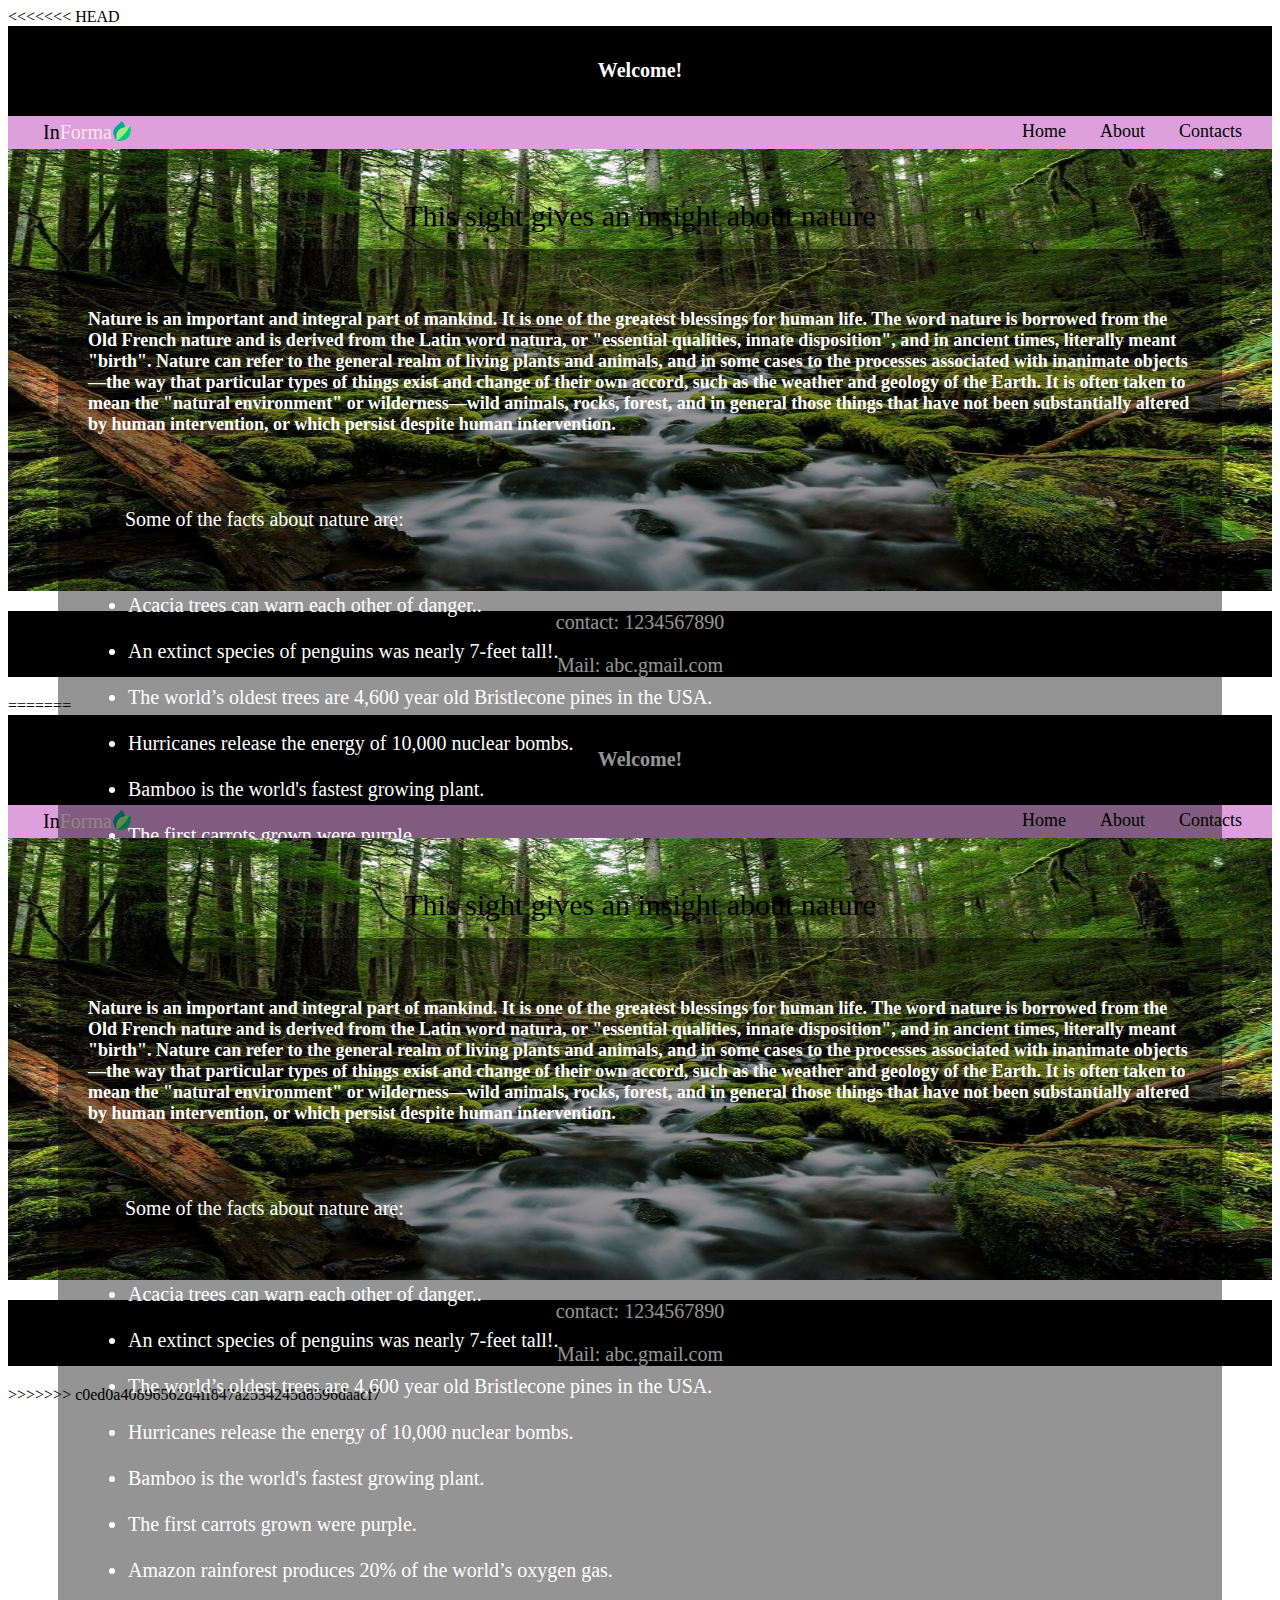
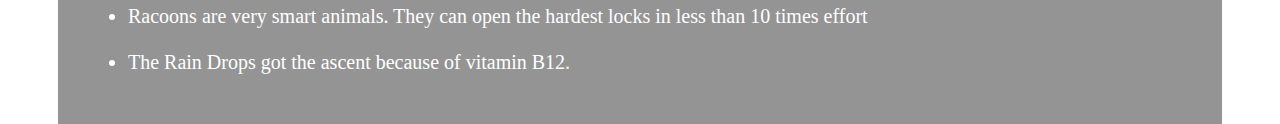
<file: Assignment-1/Part-A/index.html>
<<<<<<< HEAD
<!DOCTYPE html>

<head>
    <meta charset="UTF-8">
    <meta http-equiv="X-UA-Compatible" content="IE=edge">
    <meta name="viewport" content="width=device-width, initial-scale=1.0">
    <link rel="stylesheet" href="./style.css" type="text/css">
    <title>Document</title>
</head>
<body>
    <div class="header">
        <h1>Welcome!</h1>
    </div>
    <!--<div class="container">-->
        <div class="navbar">
            <a class="logo" href="index.html">In<span>Forma</span></a>
            <img src="leaf.png" alt="leaf">
            <div class="nav-right">
                    <a href="index.html">Home</a>
                    <a href="#">About</a>
                    <a href="#">Contacts</a>
            </div>
        </div>
            <div class="container">
                
                <img src="nature.jpg" alt="nature">
                <div class="p1">This sight gives an insight about nature</div>
                <div class="para">
              <h5 style="font-size: 18px;">Nature is an important and integral part of mankind. It is one of the greatest blessings for human life.
                The word nature is borrowed from the Old French nature and is derived from the Latin word natura, or "essential qualities, innate disposition", and in ancient times, literally meant "birth".
                Nature can refer to the general realm of living plants and animals, and in some cases to the processes associated with inanimate objects—the way that particular types of things exist and change of their own accord, such as the weather and geology of the Earth. It is often taken to mean the "natural environment" or wilderness—wild animals, rocks, forest, and in general those things that have not been substantially altered by human intervention, or which persist despite human intervention.
            </h5><br>
            <p style="padding-left: 37px;">Some of the facts about nature are:</p><br>
                <ul>
                    <li>Acacia trees can warn each other of danger..</li><br>
                    <li>An extinct species of penguins was nearly 7-feet tall!.</li><br>
                    <li>The world’s oldest trees are 4,600 year old Bristlecone pines in the USA.</li><br>
                    <li>Hurricanes release the energy of 10,000 nuclear bombs.</li><br>
                    <li>Bamboo is the world's fastest growing plant.</li><br>
                    <li>The first carrots grown were purple.</li><br>
                    <li>Amazon rainforest produces 20% of the world’s oxygen gas.</li><br>
                    <li>Racoons are very smart animals. They can open the hardest locks in less than 10 times effort</li><br>
                    <li>The Rain Drops got the ascent because of vitamin B12.</li>
                </ul>
             </div>
            </div>    
        
<footer>
            <p>contact: <a href="tel:1234567890">1234567890</a></p>
            <p>Mail: <a href="abc.gmail.com">abc.gmail.com</a></p>
        </footer>         
</body>
=======
<!DOCTYPE html>

<head>
    <meta charset="UTF-8">
    <meta http-equiv="X-UA-Compatible" content="IE=edge">
    <meta name="viewport" content="width=device-width, initial-scale=1.0">
    <link rel="stylesheet" href="./style.css" type="text/css">
    <title>Document</title>
</head>
<body>
    <div class="header">
        <h1>Welcome!</h1>
    </div>
    <!--<div class="container">-->
        <div class="navbar">
            <a class="logo" href="index.html">In<span>Forma</span></a>
            <img src="leaf.png" alt="leaf">
            <div class="nav-right">
                    <a href="index.html">Home</a>
                    <a href="#">About</a>
                    <a href="#">Contacts</a>
            </div>
        </div>
            <div class="container">
                
                <img src="nature.jpg" alt="nature">
                <div class="p1">This sight gives an insight about nature</div>
                <div class="para">
              <h5 style="font-size: 18px;">Nature is an important and integral part of mankind. It is one of the greatest blessings for human life.
                The word nature is borrowed from the Old French nature and is derived from the Latin word natura, or "essential qualities, innate disposition", and in ancient times, literally meant "birth".
                Nature can refer to the general realm of living plants and animals, and in some cases to the processes associated with inanimate objects—the way that particular types of things exist and change of their own accord, such as the weather and geology of the Earth. It is often taken to mean the "natural environment" or wilderness—wild animals, rocks, forest, and in general those things that have not been substantially altered by human intervention, or which persist despite human intervention.
            </h5><br>
            <p style="padding-left: 37px;">Some of the facts about nature are:</p><br>
                <ul>
                    <li>Acacia trees can warn each other of danger..</li><br>
                    <li>An extinct species of penguins was nearly 7-feet tall!.</li><br>
                    <li>The world’s oldest trees are 4,600 year old Bristlecone pines in the USA.</li><br>
                    <li>Hurricanes release the energy of 10,000 nuclear bombs.</li><br>
                    <li>Bamboo is the world's fastest growing plant.</li><br>
                    <li>The first carrots grown were purple.</li><br>
                    <li>Amazon rainforest produces 20% of the world’s oxygen gas.</li><br>
                    <li>Racoons are very smart animals. They can open the hardest locks in less than 10 times effort</li><br>
                    <li>The Rain Drops got the ascent because of vitamin B12.</li>
                </ul>
             </div>
            </div>    
        
<footer>
            <p>contact: <a href="tel:1234567890">1234567890</a></p>
            <p>Mail: <a href="abc.gmail.com">abc.gmail.com</a></p>
        </footer>         
</body>
>>>>>>> c0ed0a40896562d4ff847a2534245d8596daacf7
</html>
</file>
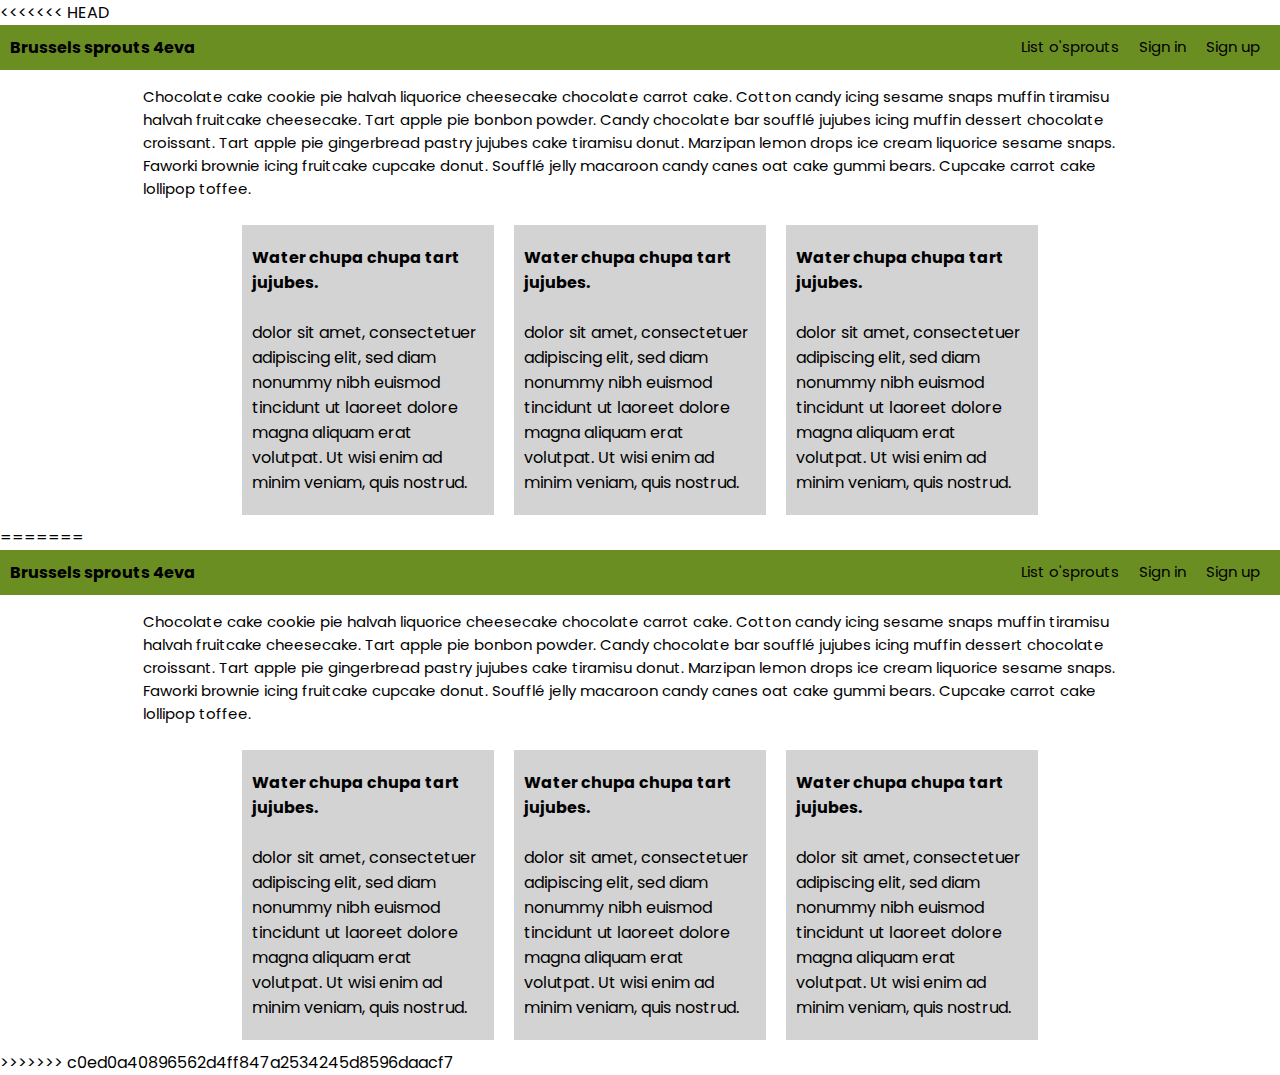
<file: Assignment-1/Part-B/index.html>
<<<<<<< HEAD
<!DOCTYPE html>
<html lang="en">
<head>
    <meta charset="UTF-8">
    <meta http-equiv="X-UA-Compatible" content="IE=edge">
    <meta name="viewport" content="width=device-width, initial-scale=1.0">
    <link rel="stylesheet" href="./style.css">
    <title>Document</title>
</head>
<body>
    <div class="navbar">
        <a href="#"><b>Brussels sprouts 4eva</b></a>
    <div class="right-nav">
        <a href="#">List o'sprouts </a>
        <a href="#">Sign in </a>
        <a href="#">Sign up </a>
    </div>
</div>
<div class="para">
    <p>Chocolate cake cookie pie halvah liquorice cheesecake chocolate carrot cake. Cotton candy icing sesame snaps muffin tiramisu halvah fruitcake cheesecake. Tart apple pie bonbon powder. Candy chocolate bar soufflé jujubes icing muffin dessert chocolate croissant. Tart apple pie gingerbread pastry jujubes cake tiramisu donut. Marzipan lemon drops ice cream liquorice sesame snaps. Faworki brownie icing fruitcake cupcake donut. Soufflé jelly macaroon candy canes oat cake gummi bears. Cupcake carrot cake lollipop toffee.</p>
</div>
<div class="grid">
    <p><b>Water chupa chupa tart jujubes.</b><br><br>dolor sit amet, consectetuer adipiscing elit, sed diam nonummy nibh euismod tincidunt ut laoreet dolore magna aliquam erat volutpat. Ut wisi enim ad minim veniam, quis nostrud.</p>
    <p><b>Water chupa chupa tart jujubes.</b><br><br>dolor sit amet, consectetuer adipiscing elit, sed diam nonummy nibh euismod tincidunt ut laoreet dolore magna aliquam erat volutpat. Ut wisi enim ad minim veniam, quis nostrud.</p>
    <p><b>Water chupa chupa tart jujubes.</b><br><br>dolor sit amet, consectetuer adipiscing elit, sed diam nonummy nibh euismod tincidunt ut laoreet dolore magna aliquam erat volutpat. Ut wisi enim ad minim veniam, quis nostrud.</p>
    

</div> 
</body>
=======
<!DOCTYPE html>
<html lang="en">
<head>
    <meta charset="UTF-8">
    <meta http-equiv="X-UA-Compatible" content="IE=edge">
    <meta name="viewport" content="width=device-width, initial-scale=1.0">
    <link rel="stylesheet" href="./style.css">
    <title>Document</title>
</head>
<body>
    <div class="navbar">
        <a href="#"><b>Brussels sprouts 4eva</b></a>
    <div class="right-nav">
        <a href="#">List o'sprouts </a>
        <a href="#">Sign in </a>
        <a href="#">Sign up </a>
    </div>
</div>
<div class="para">
    <p>Chocolate cake cookie pie halvah liquorice cheesecake chocolate carrot cake. Cotton candy icing sesame snaps muffin tiramisu halvah fruitcake cheesecake. Tart apple pie bonbon powder. Candy chocolate bar soufflé jujubes icing muffin dessert chocolate croissant. Tart apple pie gingerbread pastry jujubes cake tiramisu donut. Marzipan lemon drops ice cream liquorice sesame snaps. Faworki brownie icing fruitcake cupcake donut. Soufflé jelly macaroon candy canes oat cake gummi bears. Cupcake carrot cake lollipop toffee.</p>
</div>
<div class="grid">
    <p><b>Water chupa chupa tart jujubes.</b><br><br>dolor sit amet, consectetuer adipiscing elit, sed diam nonummy nibh euismod tincidunt ut laoreet dolore magna aliquam erat volutpat. Ut wisi enim ad minim veniam, quis nostrud.</p>
    <p><b>Water chupa chupa tart jujubes.</b><br><br>dolor sit amet, consectetuer adipiscing elit, sed diam nonummy nibh euismod tincidunt ut laoreet dolore magna aliquam erat volutpat. Ut wisi enim ad minim veniam, quis nostrud.</p>
    <p><b>Water chupa chupa tart jujubes.</b><br><br>dolor sit amet, consectetuer adipiscing elit, sed diam nonummy nibh euismod tincidunt ut laoreet dolore magna aliquam erat volutpat. Ut wisi enim ad minim veniam, quis nostrud.</p>
    

</div> 
</body>
>>>>>>> c0ed0a40896562d4ff847a2534245d8596daacf7
</html>
</file>
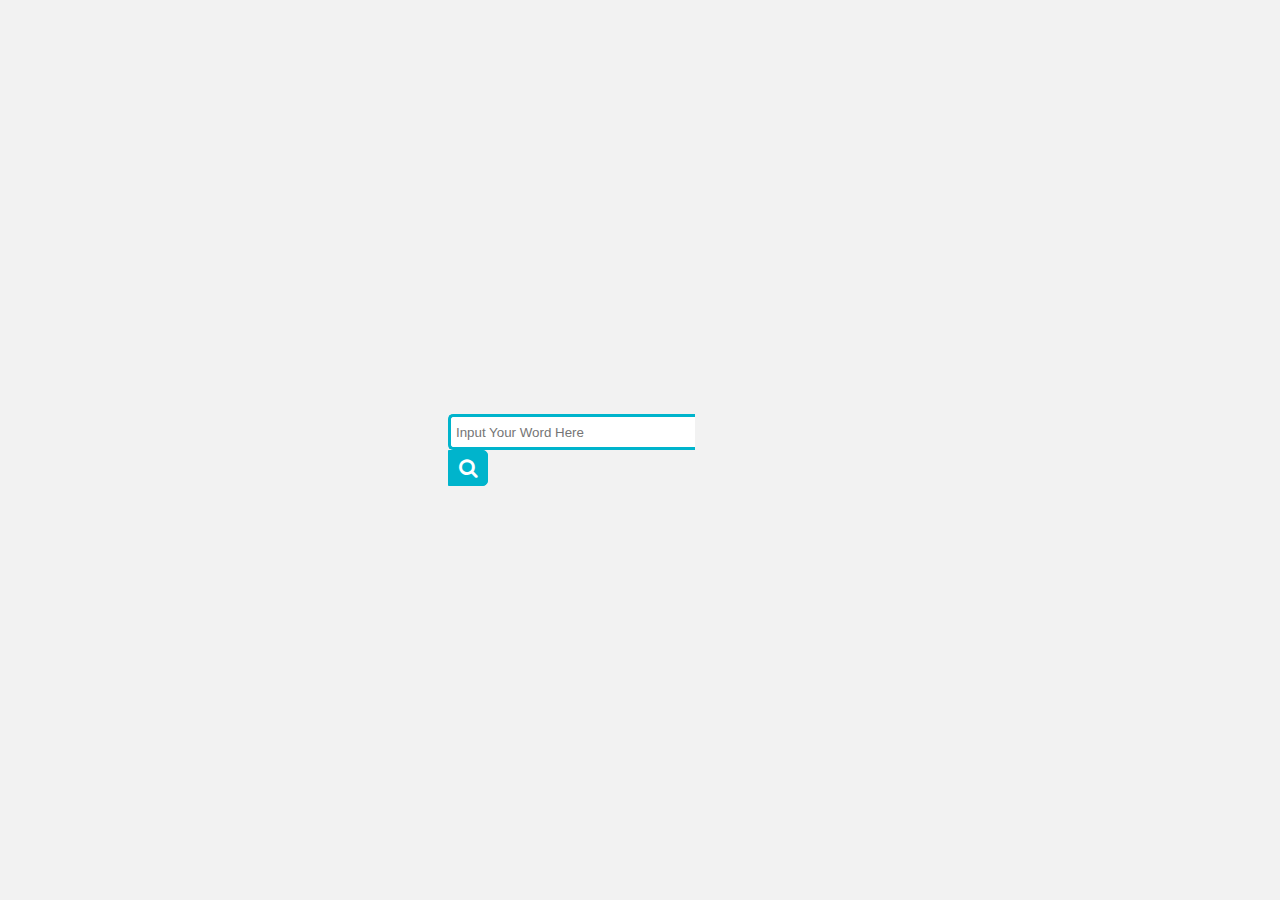
<file: Assignment-10/english_dictionary/english-dictionary-with-django-main/templates/index.html>
<!DOCTYPE html>
<html>
<head>
<link rel="stylesheet" href="https://cdnjs.cloudflare.com/ajax/libs/font-awesome/4.7.0/css/font-awesome.min.css">
<style>
@import url(https://fonts.googleapis.com/css?family=Open+Sans);

body{
  background: #f2f2f2;
  font-family: 'Open Sans', sans-serif;
}

.search {
  width: 100%;
  position: relative;
  display: flex;
}

.searchTerm {
  width: 100%;
  border: 3px solid #00B4CC;
  border-right: none;
  padding: 5px;
  height: 20px;
  border-radius: 5px 0 0 5px;
  outline: none;
  color: #9DBFAF;
}

.searchTerm:focus{
  color: #00B4CC;
}

.searchButton {
  width: 40px;
  height: 36px;
  border: 1px solid #00B4CC;
  background: #00B4CC;
  text-align: center;
  color: #fff;
  border-radius: 0 5px 5px 0;
  cursor: pointer;
  font-size: 20px;
}

/*Resize the wrap to see the search bar change!*/
.wrap{
  width: 30%;
  position: absolute;
  top: 50%;
  left: 50%;
  transform: translate(-50%, -50%);
}
</style>
</head>
<body>
<div class="wrap">
   <div class="search">
     <form action="word">
      <input type="text" name="search" class="searchTerm" placeholder="Input Your Word Here">
      <button type="submit" class="searchButton">
        <i class="fa fa-search"></i>
     </button>
    </form>
   </div>
</div>
</body>
</html>
</file>
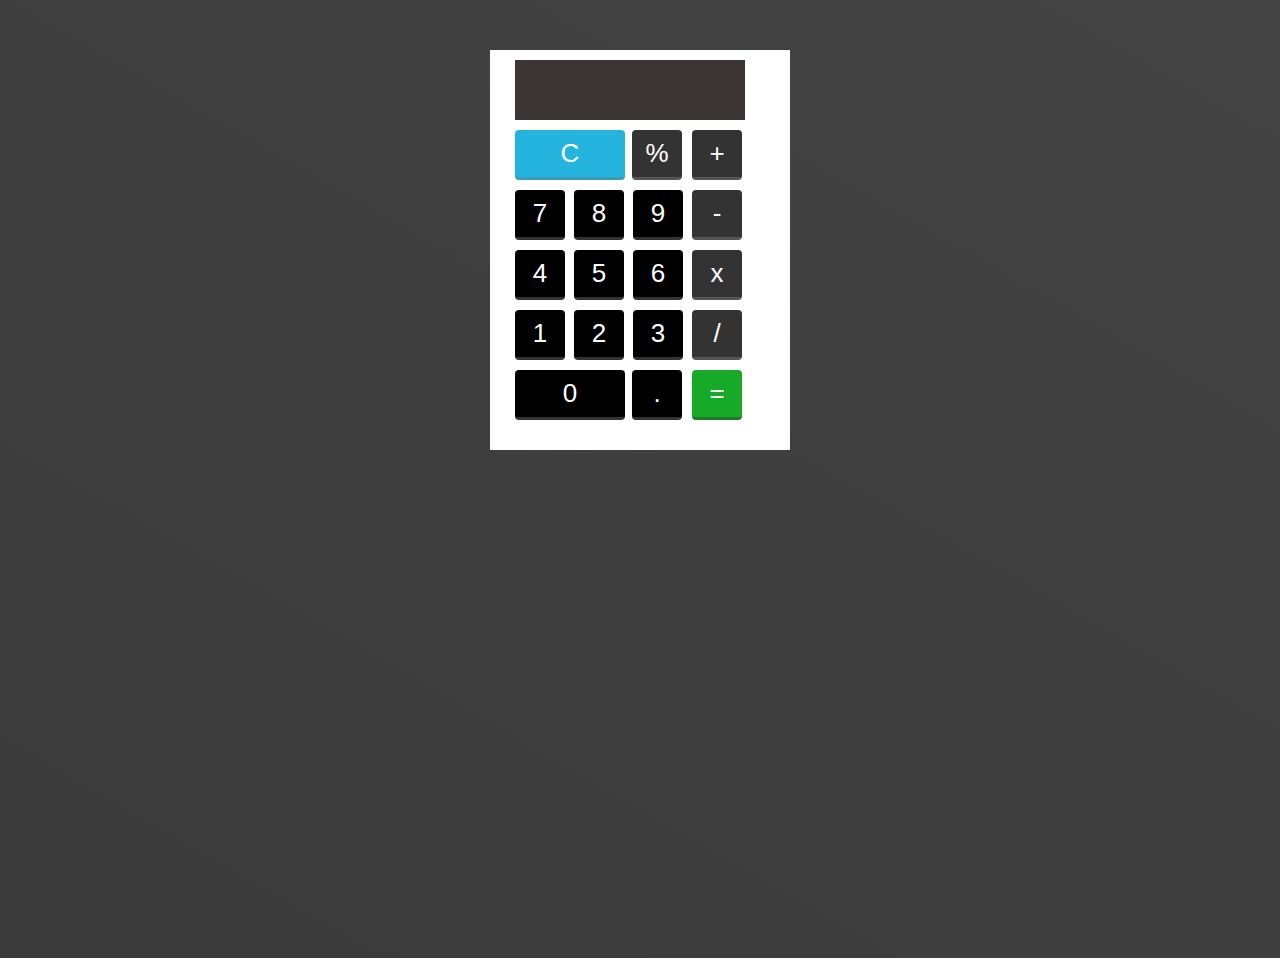
<file: Assignment-0/cal.html>
<!DOCTYPE html>
<html lang="en">
<head>
    <meta charset="UTF-8">
    <title>Document</title>
    <link rel="stylesheet" href="cal.css">
    <script src="cal.js"></script>
</head>
<body>
    <div id="background">
             
        <div id="result"></div>
             
         <div id="main">
             <div id="first-rows">
              <button class="del-bg" id="delete">C</button>
                 <button value="%" class="btn-style operator opera-bg fall-back">%</button>
                 <button value="+" class="btn-style opera-bg value align operator">+</button>
                 </div>
                 
               <div class="rows">
             <button value="7" class="btn-style num-bg num first-child">7</button>
                 <button value="8" class="btn-style num-bg num">8</button>
                 <button value="9" class="btn-style num-bg num">9</button>
                 <button value="-" class="btn-style opera-bg operator">-</button>
                 </div>
                 
                 <div class="rows">
                 <button value="4" class="btn-style num-bg num first-child">4</button>
                 <button value="5" class="btn-style num-bg num">5</button>
                 <button value="6" class="btn-style num-bg num">6</button>
                 <button value="*" class="btn-style opera-bg operator">x</button>
                 </div>
                 
                 <div class="rows">
                 <button value="1" class="btn-style num-bg num first-child">1</button>
                 <button value="2" class="btn-style num-bg num">2</button>
                 <button value="3" class="btn-style num-bg num">3</button>
                 <button value="/" class="btn-style opera-bg operator">/</button>
                 </div>
                 
                 <div class="rows">
                 <button value="0" class="num-bg zero" id="delete">0</button>
                 <button value="." class="btn-style num-bg period fall-back">.</button>
                 <button value="=" id="eqn-bg" class="eqn align">=</button>
                 </div>
                
             </div>
         
         </div>
 
</body>
</html>
</file>
<file: Assignment-1/Part-A/style.css>
<<<<<<< HEAD
@import url('https://fonts.googleapis.com/css2?family=Poppins:wght@100;200;300;400;500;700&display=swap');
*{
    font-family: 'Poppins', sans-serif;
    margin: 0px;
    
    
}

:root{
    --primary:#ffe4e1;
}
.header{
    padding: 20px;
    text-align: center;
    background-color: black;
}

.header h1{
    font-size: 20px;
    color: white;
}

.navbar{
    overflow: hidden;
    background-color: plum;
    padding: 5px;
    
    
}

.navbar img{
    height: 20px;
    width: 20px;
}
.navbar .logo{
    float:left;
    color:black;
    margin-left: 30px;
    font-size: 20px;
    text-decoration: none;

}



.navbar span{
    color:var(--primary);
}

.nav-right{
    float: right;
    margin-right: 10px;
    
}

.nav-right a{
    
    text-decoration: none;
    color: black;
    font-size: 18px;
    padding: 15px; 
    
}

.nav-right a:hover{
    color: var(--primary);

}


.container{
    position: relative;
    
    
}

.container img{
width: 100%;
height: 50%;

}

.p1{
    position: absolute;
    top: 50px;
    right: 50px;
    left:50px;
    color: black;
    font-size: 30px;
    text-align: center;
    font-family:fantasy;

}

.para {
    position: absolute;
    top: 100px;
    right: 50px;
    left:50px;
    background-color: rgba(0, 0, 0, 0.418);
    color: white;
   font-size: 20px;
   padding:30px 30px 30px 30px ;
}

footer{
    text-align: center;
    background-color:black;
    padding: 0px;
    
}
footer p{
    color: white;
    font-size: 20px;

}

footer a{
    
    color:white;
    text-decoration: none;
}







=======
@import url('https://fonts.googleapis.com/css2?family=Poppins:wght@100;200;300;400;500;700&display=swap');
*{
    font-family: 'Poppins', sans-serif;
    margin: 0px;
    
    
}

:root{
    --primary:#ffe4e1;
}
.header{
    padding: 20px;
    text-align: center;
    background-color: black;
}

.header h1{
    font-size: 20px;
    color: white;
}

.navbar{
    overflow: hidden;
    background-color: plum;
    padding: 5px;
    
    
}

.navbar img{
    height: 20px;
    width: 20px;
}
.navbar .logo{
    float:left;
    color:black;
    margin-left: 30px;
    font-size: 20px;
    text-decoration: none;

}



.navbar span{
    color:var(--primary);
}

.nav-right{
    float: right;
    margin-right: 10px;
    
}

.nav-right a{
    
    text-decoration: none;
    color: black;
    font-size: 18px;
    padding: 15px; 
    
}

.nav-right a:hover{
    color: var(--primary);

}


.container{
    position: relative;
    
    
}

.container img{
width: 100%;
height: 50%;

}

.p1{
    position: absolute;
    top: 50px;
    right: 50px;
    left:50px;
    color: black;
    font-size: 30px;
    text-align: center;
    font-family:fantasy;

}

.para {
    position: absolute;
    top: 100px;
    right: 50px;
    left:50px;
    background-color: rgba(0, 0, 0, 0.418);
    color: white;
   font-size: 20px;
   padding:30px 30px 30px 30px ;
}

footer{
    text-align: center;
    background-color:black;
    padding: 0px;
    
}
footer p{
    color: white;
    font-size: 20px;

}

footer a{
    
    color:white;
    text-decoration: none;
}







>>>>>>> c0ed0a40896562d4ff847a2534245d8596daacf7
</file>
<file: Assignment-1/Part-B/style.css>
@import url('https://fonts.googleapis.com/css2?family=Poppins:wght@100;200;300;400;500;700&display=swap');

*{
    font-family: 'Poppins', sans-serif;
    margin: 0px;
}

.navbar{
    overflow: hidden;
    background-color:olivedrab;
    width: 100%;
    
}
.navbar a{
    float: left;
    text-decoration: none;
    color: black;
    padding: 10px;
}
.right-nav{
    float:right;
    margin-right: 10px;
}

.right-nav a{
    text-decoration: none;
    color: black;
    padding: 10px;
    font-size: 15px;
}

.para p{
    font-size: 15px;
    padding: 15px;
    margin-left:10%;
    margin-right: 10%;
}
.grid{
    display: grid;
    gap:20px;
    padding:10px;
    grid-template-columns: 20% 20% 20% ;
    background-color: white;
    justify-content: center;
}

.grid p{
   
   background-color: #D3D3D3;
   padding: 20px 10px;
   
}
</file>
<file: Assignment-0/cal.css>
body {
    height: 100vh;
    background: linear-gradient(
        210deg,
        #444444,
        #3a3a3a
    );
  }
  
  #background {
      width:300px;
      height:400px;
      background:rgb(255, 255, 255);
      margin:50px auto;
     
      transition: all 2s ease;
  }
  
  button {
      border:0;
      color:#fff;
  }
  
  #result {
      display:block;
      font-family: sans-serif;
      width:230px;
      height:40px;
      margin:10px auto;
      text-align: right;
      border:0;
      background:#3b3535;
      color:#fff;
      padding-top:20px;
      font-size:20px;
      margin-left: 25px;
      outline: none;
      overflow: hidden;
      letter-spacing: 4px;
      position: relative;
      top:10px;
  }
  
  #result:hover {
      
      cursor: text;
      
  }
  
  #first-rows {
      margin-bottom: 20px;
      position: relative;
      top:10px;
  }
  
  .rows {
      width:300px;
      margin-top:10px;
  }
  
  #delete {
      width:110px;
      height:50px;
      margin-left:25px;
      border-radius:4px;
  }
  
  
  .fall-back {
      margin-left:3px !important;
  }
  
  
  .align {
      margin-left: 6px !important;
  }
  
  
  .btn-style {
      width:50px;
      height:50px;
      margin-left:5px;
      border-radius:4px;
  }
  
  .eqn {
      width:50px;
      height:50px;
      margin-left:5px;
      border-radius:4px;
  }
  
  .first-child {
   margin-left:25px;
  }
  
  
  
   .num-bg {
      background:#000;
      color:#fff;
      font-size:26px;
      cursor:pointer;
      outline:none;
      border-bottom:3px solid #333;
  }
  
   .num-bg:active {
      background:#000;
      color:#fff;
      font-size:26px;
      cursor:pointer;
      outline:none;
      box-shadow: inset 5px 5px 5px #555;
  }
  
  /*Adding background color to the operator values */ 
  .opera-bg {
      background:#333;
      color:#fff;
      font-size:26px;
      cursor: pointer;
      outline:none;
      border-bottom:3px solid #555;
  }
  
  .opera-bg:active {
      background:#333;
      color:#fff;
      font-size:26px;
      cursor: pointer;
      outline:none;
      box-shadow: inset 4px 4px 4px #555;
  }
  
 
  .del-bg {
      background:#24b4de;
      color:#fff;
      font-size:26px;
      cursor: pointer;
      outline:none;
      border-bottom:3px solid #399cb9;
  }
  
  .del-bg:active {
      background:#24b4de;
      color:#fff;
      font-size:26px;
      cursor: pointer;
      outline:none;
      box-shadow: inset 4px 4px 4px #399cb9;
  }
  
  
  #eqn-bg {
      background:#17a928;
      color:#fff;
      font-size:26px;
      cursor: pointer;
      outline:none;
      border-bottom:3px solid #1f7a29;
  }
  
  #eqn-bg:active {
      background:#17a928;
      color:#fff;
      font-size:26px;
      cursor: pointer;
      outline:none;
      box-shadow: inset 4px 4px 4px #1f7a29;
  }
</file>
